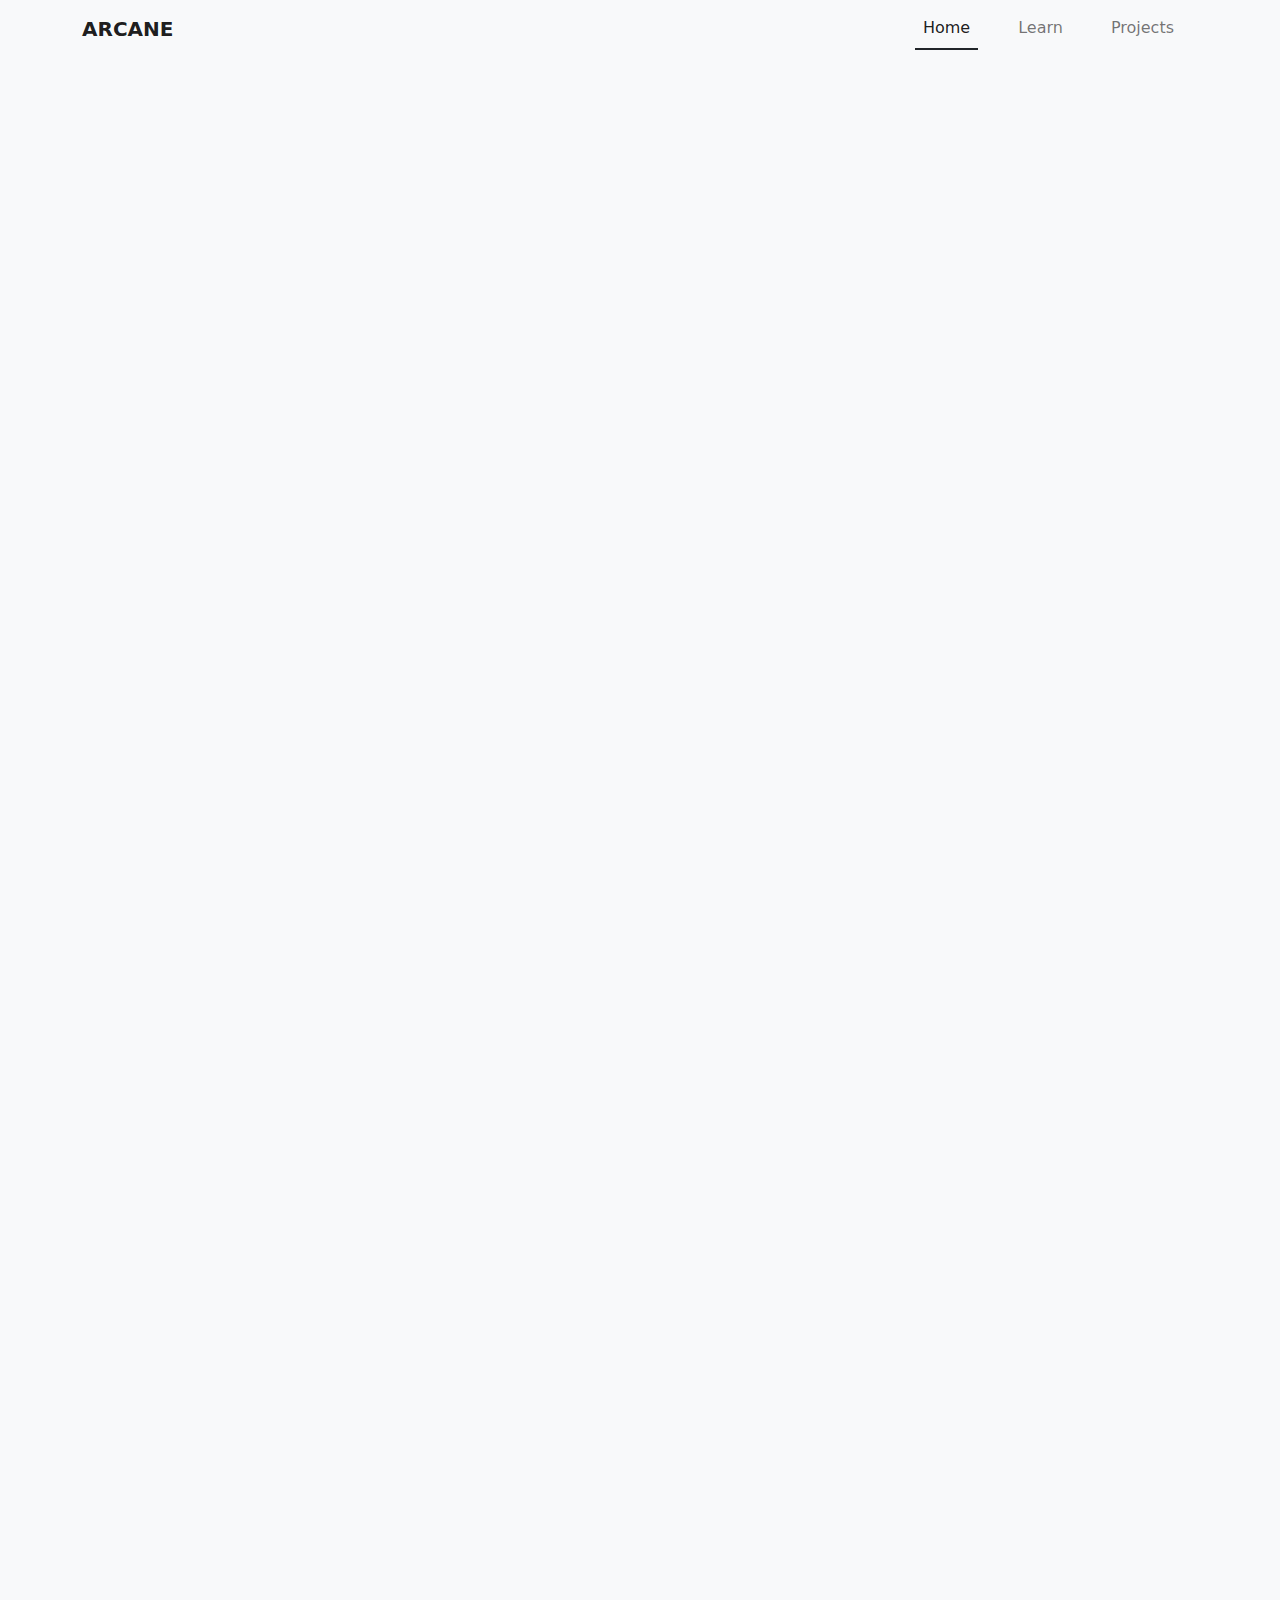
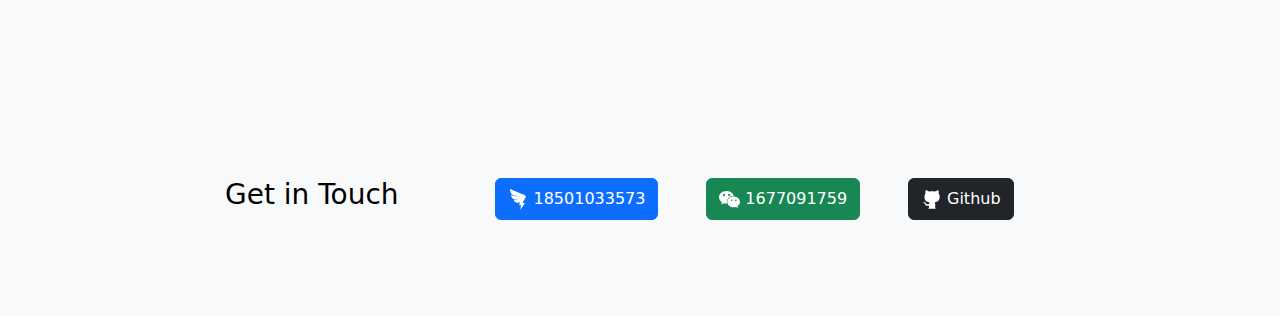
<file: index.html>
<!DOCTYPE html>
<html lang="en">

<head>
  <title>Arcane</title>
  <!-- Required meta tags -->
  <meta charset="utf-8">
  <meta name="viewport" content="width=device-width, initial-scale=1, shrink-to-fit=no">

  <!-- bootstrap css -->
  <link rel="stylesheet" href="static/bootstrap/bootstrap.min.css">

  <!-- bootstrap js -->
  <script src="static/bootstrap/bootstrap.bundle.min.js"></script>

  <link rel="stylesheet" href="styles.css">
</head>

<body class="text-bg-light">
  <header>
    <!-- place navbar here -->
    <nav class="navbar navbar-expand navbar-light bg-light fixed-top">
      <div class="container">
        <a href="#" class="navbar-brand fw-bold">ARCANE</a>
        <ul class="navbar-nav">
          <li class="nav-item">
            <a href="#" class="nav-link mx-3 active">Home</a>
          </li>
          <li class="nav-item">
            <a href="learn.html" class="nav-link mx-3">Learn</a>
          </li>
          <li class="nav-item">
            <a href="projects.html" class="nav-link mx-3">Projects</a>
          </li>
        </ul>
      </div>
    </nav>
  </header>
  <main>
    <!-- title -->
    <div class="container mt-5 pt-5">
      <div class="row">
        <div class="col-6 offset-1 slidein">
          <div class="m-5 pt-5">
            <h1 class="display-1">ARCANE</h1>
            <div class="lead fs-3">Build, for students, with students.</div>
          </div>
          <div class="lead fs-4 m-5 slidein" style="animation-delay: 0.5s;">Make the <span data-bs-toggle="tooltip" data-bs-placement="bottom" title="The web, school errands, and our club">arcane</span> accessible</div>
        </div>
        <div class="col-4 mt-5">
          <img src="static/images/app.svg" alt="" class="slidein" style="animation-delay: 1.5s;">
        </div>
      </div>
    </div>
    
    <!-- cards -->
    <div class="container mt-5 pt-5 slidein" style="animation-delay: 1.5s;">
      <div class="row gx-5">
        <div class="col-5">
          <img src="static/images/window.svg" alt="window" class="card-img-top px-5">
        </div>
        <div class="col-7">
          <div class="h2 my-4">Learning</div>
          <div class="card-text">
            In the weekly gatherings, we would cover the basics of <strong>front-end development</strong>. For now, we plan to first walk through barebones <strong>HTML, CSS, JavaScript, and Python</strong>. After that, we would combine those building blocks and use available <strong>libraries and utilities</strong> on the web to get more rewarding results. Lastly, we are going to introduce <strong>linux and git</strong> to unlock the ability to control and share your workflow in an intuitive way.
          </div>
        </div>

        <hr>

        <div class="col-5">
          <img src="static/images/automation.svg" alt="automation" class="card-img-top px-5">
        </div>
        <div class="col-7">
          <div class="h2 my-4">Building</div>
          <div class="card-text">
            When we get the basics, we can go on to build tools to automate school errands, which would not only benefit other students but also consolidate our skills. Currently we are planning to build systems that digitalize <strong>noon leave notes</strong> (which I have been working on), <strong>evening self-study notes</strong>, and <strong>class-arrangements</strong>. You are also more than welcome to <a href="#footer">propose new project plans</a>.
          </div>
        </div>

        <hr>

        <div class="col-5">
          <img src="static/images/interact.svg" alt="interact" class="card-img-top px-5">
        </div>
        <div class="col-7">
          <div class="h2 my-5">Meeting</div>
          <div class="card-text mb-2">on <strong>Wednesdays</strong></div>
          <div class="card-text mb-2">from <strong>4:40</strong> to <strong>5:10</strong></div>
          <div class="card-text mb-2">in <strong>Lab 1</strong></div>
        </div>

        <hr>

      </div>
    </div>
  </main>
  <footer class="py-5 my-5 bg-light" id="footer">
    <div class="container">
      <div class="row">
        <div class="col-11 offset-1 d-flex">
          <div class="h3 mx-5">Get in Touch</div>
          <button class="btn btn-primary ms-5" onclick="location.href='https://www.dingtalk.com/en'">
            <img src="static/images/dingtalk.svg" alt="dingtalk" style="height: 1.3em;">
            18501033573
          </button>
          <button class="btn btn-success ms-5" onclick="location.href='https://www.wechat.com/'" role="button">
            <img src="static/images/wechat.svg" alt="wechat" style="height: 1.3em;">
            1677091759
          </button>
          <button class="btn btn-dark ms-5" onclick="location.href='https://github.com/harryyan966'">
            <img src="static/images/github.svg" alt="github" style="height: 1.3em;">
            Github
          </button>
        </div>
      </div>
    </div>
  </footer>
  <script>
    // Initialize tooltips
    const tooltipTriggerList = [].slice.call(document.querySelectorAll('[data-bs-toggle="tooltip"]'))
    const tooltipList = tooltipTriggerList.map(function (tooltipTriggerEl) {
      return new bootstrap.Tooltip(tooltipTriggerEl)
    })
  </script>
</body>

</html>
</file>
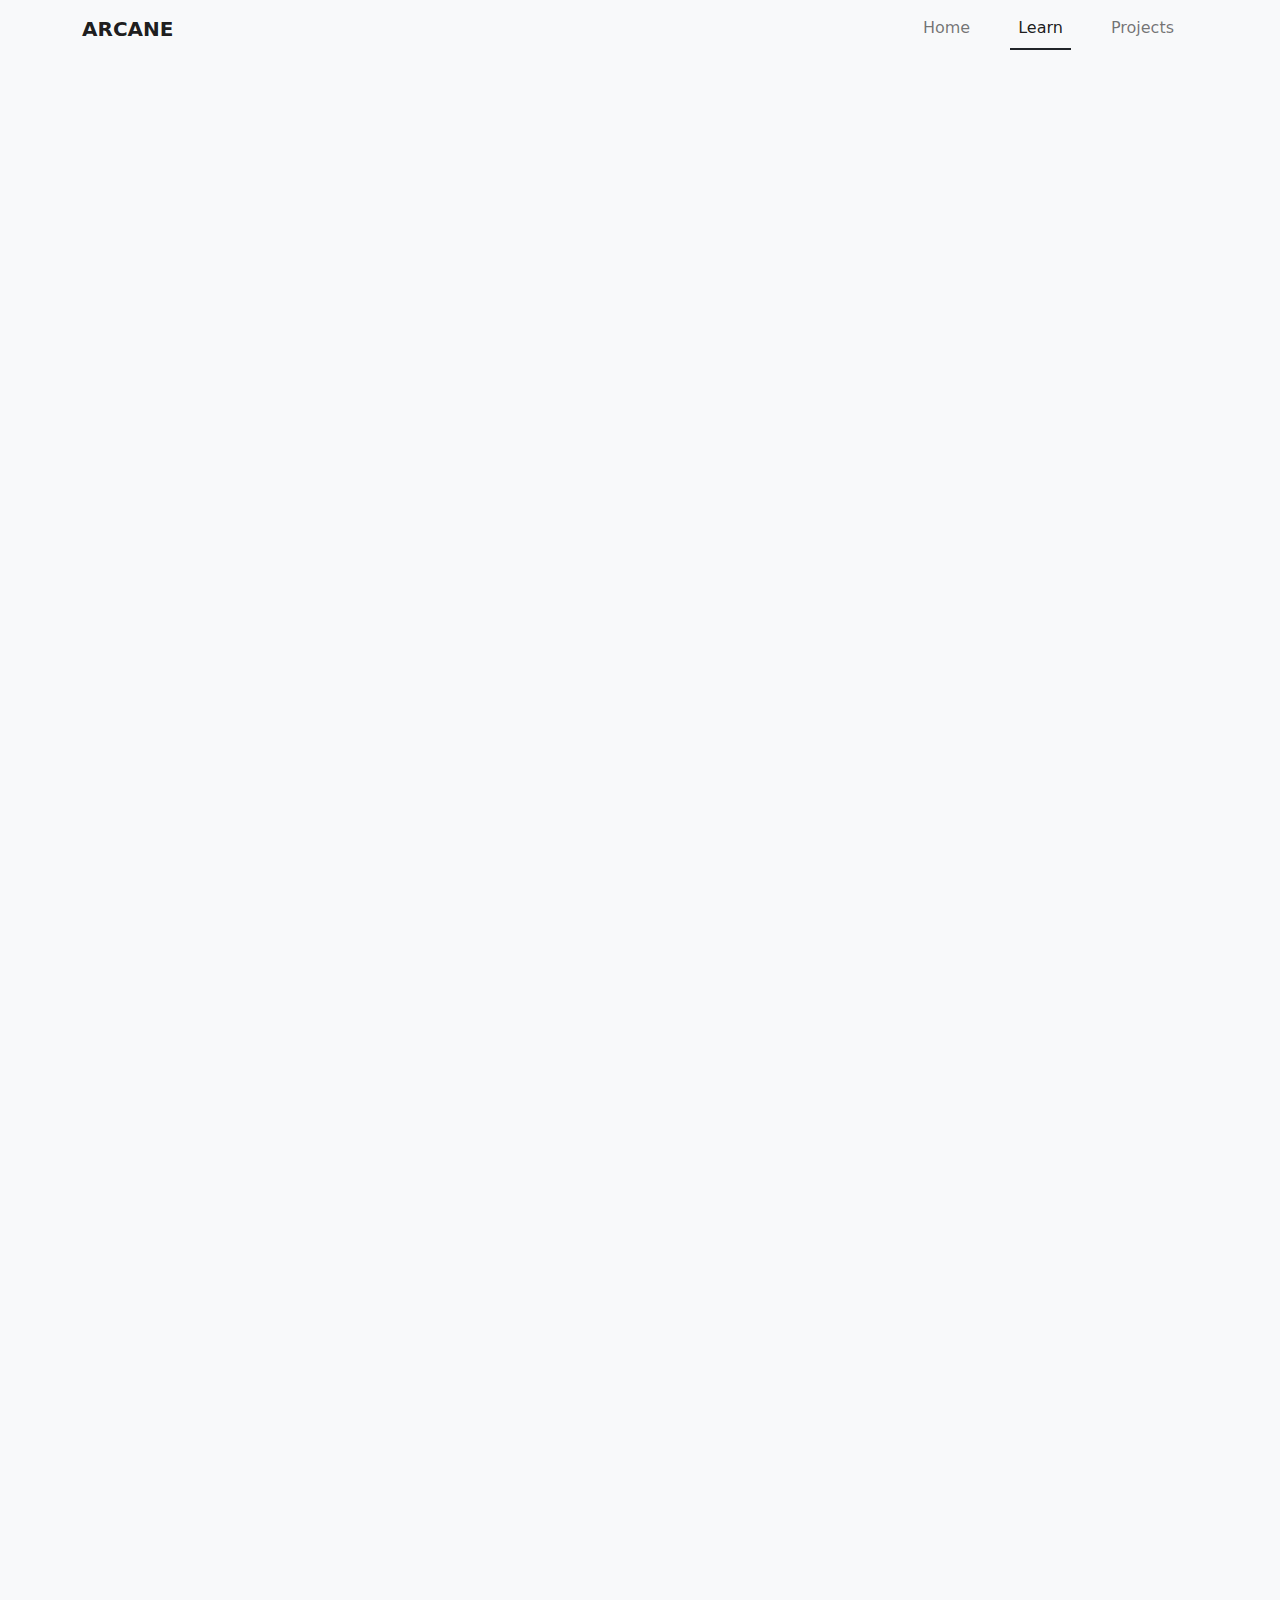
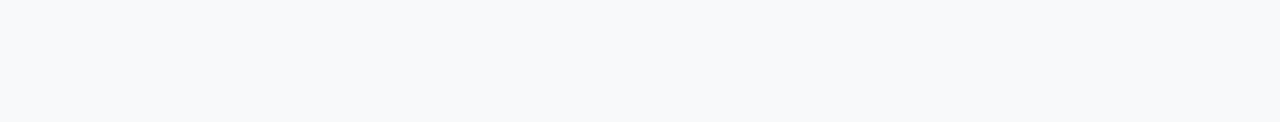
<file: learn.html>
<!DOCTYPE html>
<html lang="en">

<head>
	<title>Arcane</title>
	<!-- Required meta tags -->
	<meta charset="utf-8">
	<meta name="viewport" content="width=device-width, initial-scale=1, shrink-to-fit=no"
>
	<!-- bootstrap css -->
	<link rel="stylesheet" href="static/bootstrap/bootstrap.min.css">

	<!-- bootstrap js -->
	<script src="static/bootstrap/bootstrap.bundle.min.js"></script>

	<link rel="stylesheet" href="styles.css">
</head>

<body class="text-bg-light">
	<header>
		<!-- place navbar here -->
		<nav class="navbar navbar-expand navbar-light bg-light fixed-top">
      <div class="container">
        <a href="#" class="navbar-brand fw-bold">ARCANE</a>
        <ul class="navbar-nav">
          <li class="nav-item">
            <a href="index.html" class="nav-link mx-3">Home</a>
          </li>
          <li class="nav-item">
            <a href="#" class="nav-link mx-3 active">Learn</a>
          </li>
          <li class="nav-item">
            <a href="projects.html" class="nav-link mx-3">Projects</a>
          </li>
        </ul>
      </div>
    </nav>
	</header>
	<main>
    <!-- title -->
		<div class="container mt-5 pt-5">
      <div class="row">
        <div class="col-6 offset-1 slidein">
          <div class="m-5 pt-5">
            <h1 class="display-1">Learn</h1>
            <div class="lead fs-3">Expand our realms every day.</div>
          </div>
          <div class="lead fs-4 m-5 slidein" style="animation-delay: 0.5s;">View our progress and plans</div>
        </div>
        <div class="col-4 mt-5">
          <img src="static/images/code.svg" alt="" class="slidein" style="animation-delay: 1.5s;">
        </div>
      </div>
    </div>
		
    <!-- progress -->
    <div class="container mt-5 w-75 slidein" style="animation-delay: 1.5s">
      
      <div class="display-4 p-3 text-dark">Week 1</div>
      <div class="card">
        <div class="card-body">
          <div class="hstack">
            <img src="static/images/html.svg" alt="html" class="card-img">
            <div class="ms-5">
              <div class="card-text">
                In this week, we've covered the basic elements of the web and some HTML.
              </div>
              <div class="card-text text-success mt-3">* There would be no problem sets</div>
            </div>
          </div>
        </div>
      </div>

      <div class="display-4 p-3 text-dark">Week 2</div>
      <div class="card">
        <div class="card-body">
          <div class="hstack">
            <img src="static/images/css.svg" alt="css" class="card-img">
            <div class="ms-5">
              <div class="card-text">
                In this week, we've covered some display properties of CSS.
              </div>
              <div class="card-text text-success mt-3">* There would be no problem sets</div>
            </div>
          </div>
        </div>
      </div>

      <div class="display-4 p-3 text-dark">Week 3</div>
      <div class="card">
        <div class="card-body">
          <div class="hstack">
            <img src="static/images/bootstrap-logo-shadow.png" alt="bootstrap" class="card-img">
            <div class="ms-5">
              <div class="card-text">
                In this week, we will introduce bootstrap to make your webpages more attractive.
              </div>
              <div class="card-text text-warning mt-3">* The problem set for this week would be to imitate the user interface of our school's website.</div>
            </div>
          </div>
        </div>
      </div>

    </div>
	</main>
	<footer class="py-5 bg-light">
		<!-- place footer here -->
	</footer>
</body>

</html>
</file>
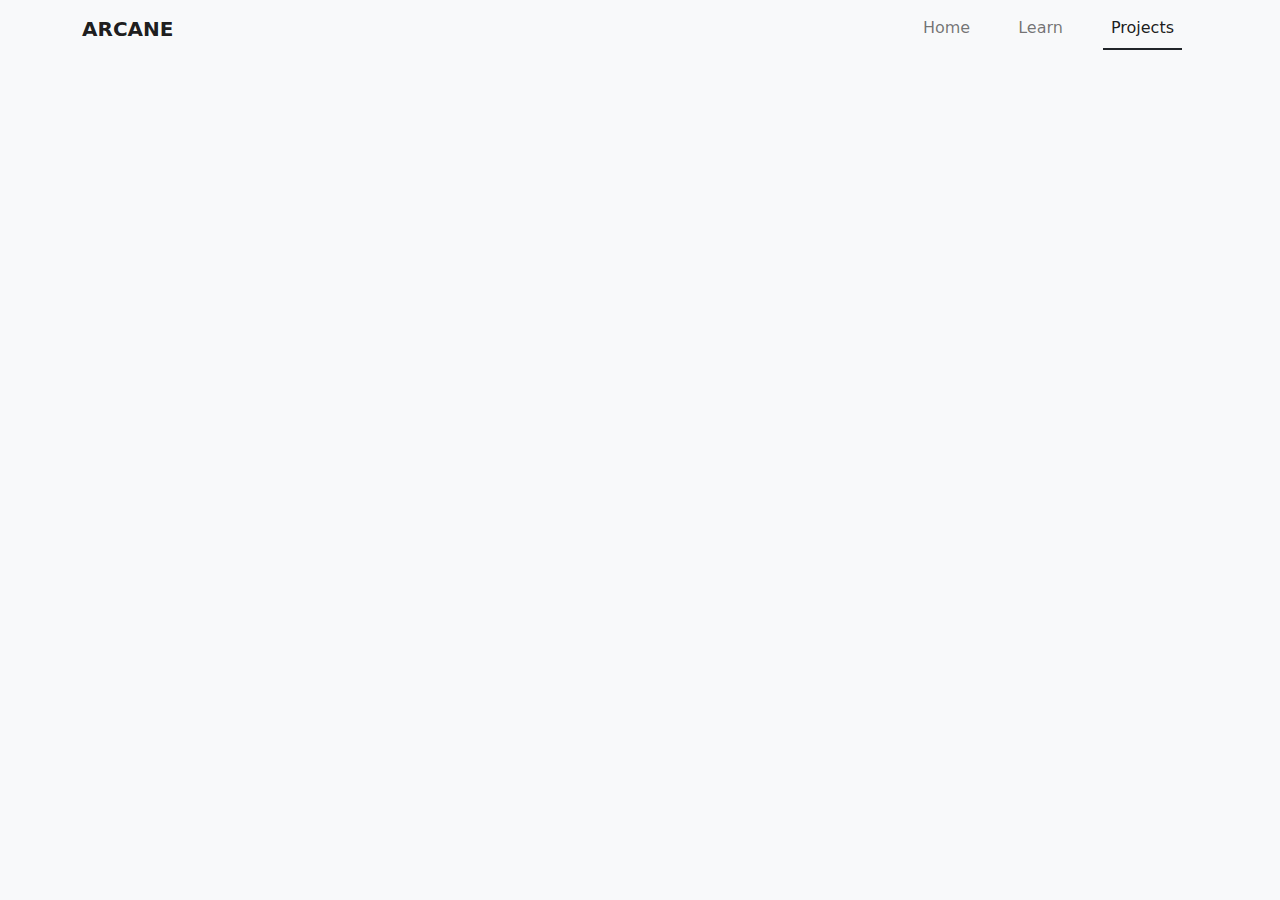
<file: projects.html>
<!DOCTYPE html>
<html lang="en">

<head>
  <title>Arcane</title>
  <!-- Required meta tags -->
  <meta charset="utf-8">
  <meta name="viewport" content="width=device-width, initial-scale=1, shrink-to-fit=no"
>
  <!-- bootstrap css -->
  <link rel="stylesheet" href="static/bootstrap/bootstrap.min.css">

  <!-- bootstrap js -->
  <script src="static/bootstrap/bootstrap.bundle.min.js"></script>

  <link rel="stylesheet" href="styles.css">
</head>

<body class="text-bg-light">
  <header>
    <!-- place navbar here -->
    <nav class="navbar navbar-expand navbar-light bg-light fixed-top">
      <div class="container">
        <a href="#" class="navbar-brand fw-bold">ARCANE</a>
        <ul class="navbar-nav">
          <li class="nav-item">
            <a href="index.html" class="nav-link mx-3">Home</a>
          </li>
          <li class="nav-item">
            <a href="learn.html" class="nav-link mx-3">Learn</a>
          </li>
          <li class="nav-item">
            <a href="#" class="nav-link mx-3 active">Projects</a>
          </li>
        </ul>
      </div>
    </nav>
  </header>
  <main>
    <!-- title -->
    <div class="container mt-5 pt-5">
      <div class="row">
        <div class="col-6 offset-1 slidein">
          <div class="m-5 pt-5">
            <h1 class="display-1">Projects</h1>
            <div class="lead fs-3">Visualize our results.</div>
          </div>
          <div class="lead fs-4 m-5 slidein" style="animation-delay: 0.5s;">Get rid of the routines</div>
        </div>
        <div class="col-4 mt-5">
          <img src="static/images/table.svg" alt="" class="slidein" style="animation-delay: 1.5s;">
        </div>
      </div>
    </div>

    <!-- progress -->
    <div class="container mt-5 w-75 slidein" style="animation-delay: 1.5s">
      
      <div class="display-4 p-3 text-dark">Stay Tuned</div>
      <div class="card">
        <!--
        <div class="card-body">
          <div class="hstack">
            <div class="ms-5">
              <div class="card-text">
                Yes please
              </div>
            </div>
          </div>
        </div>
        -->
      </div>

    </div>
  </main>
  <footer class="py-5">
    <!-- place footer here -->
    
  </footer>
</body>

</html>
</file>
<file: styles.css>
.nav-link.active, .nav-link:hover {
  border-bottom: 2px solid var(--bs-dark);
}

.slidein {
  opacity: 0%;
  animation: 1s slidein forwards;
}

@keyframes slidein {
  from {
    transform: translateY(-5em);
    opacity: 0%;
  }

  to {
    opacity: 100%;
  }
}

.card-img {
  max-width: 15em;
  width: 100%;
  height: 100%;
}

strong {
  font-weight: bold;
  color: var(--bs-primary);
}

.card-text {
  font-size: 1.3em;
  font-weight: lighter;
}
</file>
